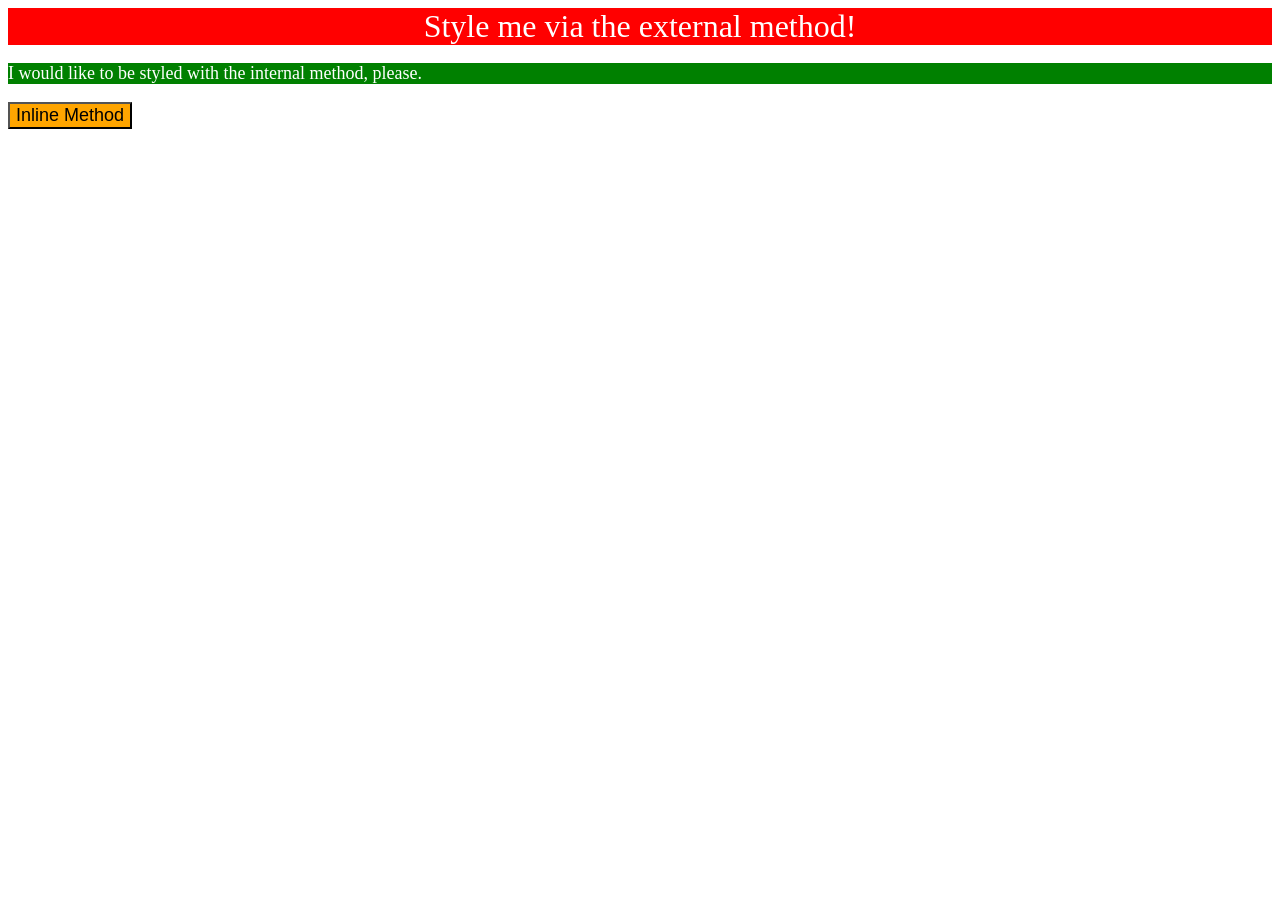
<file: foundations/intro-to-css/01-css-methods/index.html>
<!DOCTYPE html>
<html lang="en">
  <head>
    <meta charset="UTF-8">
    <meta http-equiv="X-UA-Compatible" content="IE=edge">
    <meta name="viewport" content="width=device-width, initial-scale=1.0">
    <title>Methods for Adding CSS</title>
    <link rel="stylesheet" href="styles.css">

    <style>
      /* Internal CSS method for <p> */
      p {
        font-size: 18px;
        color: white;
        background-color: green;
      }
    </style>
  </head>
  <body>
    <div>Style me via the external method!</div>
    <p>I would like to be styled with the internal method, please.</p>

    <!-- Applied inline-line CSS method for <button> -->
    <button style="font-size: 18px; background-color: orange;" >Inline Method</button>
  </body>
</html>
</file>
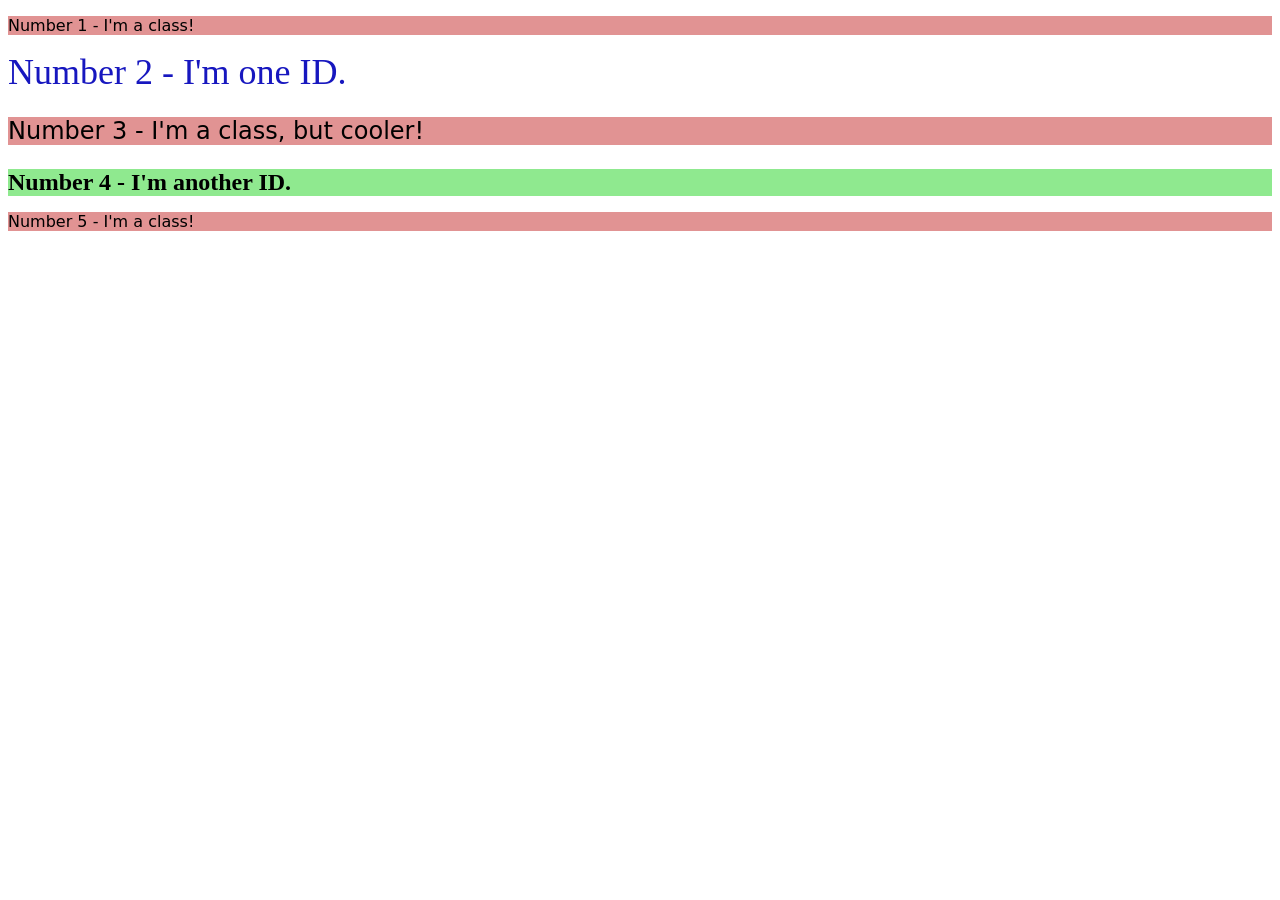
<file: foundations/intro-to-css/02-class-id-selectors/index.html>
<!DOCTYPE html>
<html lang="en">
  <head>
    <meta charset="UTF-8">
    <meta http-equiv="X-UA-Compatible" content="IE=edge">
    <meta name="viewport" content="width=device-width, initial-scale=1.0">
    <title>Class and ID Selectors</title>
    <link rel="stylesheet" href="style.css">
  </head>
  <body>
    <p class="odd">Number 1 - I'm a class!</p>
    <div id="blue-text">Number 2 - I'm one ID.</div>
    <p class="odd third-element">Number 3 - I'm a class, but cooler!</p>
    <div id="lightgreen-bg">Number 4 - I'm another ID.</div>
    <p class="odd">Number 5 - I'm a class!</p>
  </body>
</html>
</file>
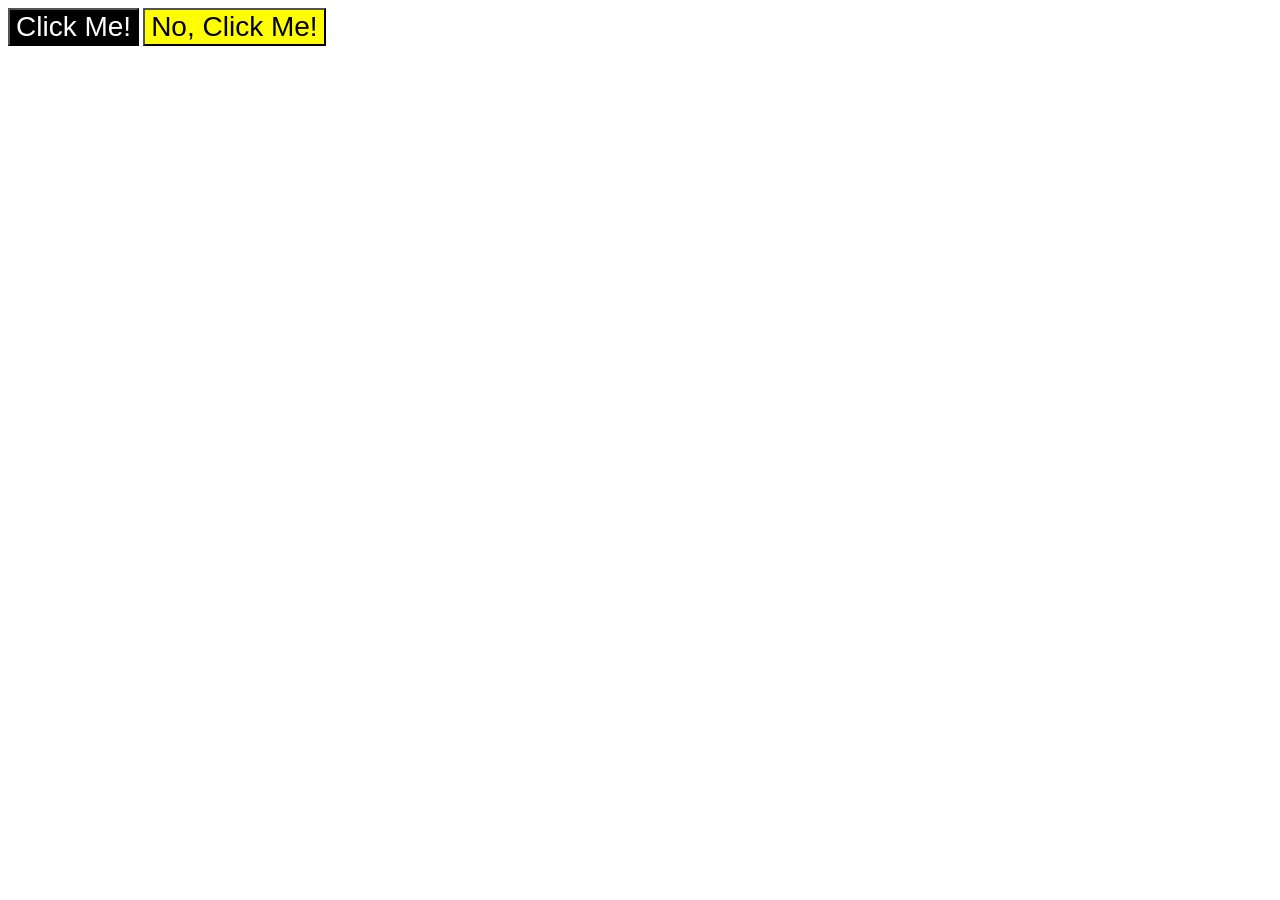
<file: foundations/intro-to-css/03-grouping-selectors/index.html>
<!DOCTYPE html>
<html lang="en">
  <head>
    <meta charset="UTF-8">
    <meta http-equiv="X-UA-Compatible" content="IE=edge">
    <meta name="viewport" content="width=device-width, initial-scale=1.0">
    <title>Grouping Selectors</title>
    <link rel="stylesheet" href="style.css">
  </head>
  <body>
    <button class="btn-first">Click Me!</button>
    <button class="btn-second">No, Click Me!</button>
  </body>
</html>
</file>
<file: foundations/intro-to-css/01-css-methods/styles.css>
/* External CSS method for <div> */
div {
  font-size: 32px;
  color: white;
  background-color: red;

  text-align: center;
}
</file>
<file: foundations/intro-to-css/02-class-id-selectors/style.css>
/* Add CSS Styling */
#blue-text {
  font-size: 36px;
  color: rgb(23, 23, 191);
}

#lightgreen-bg {
  font-size: 24px;
  font-weight: bold;
  background-color: rgb(143, 233, 143);
}

.odd {
  font-family: Verdana, "DejaVu Sans", sans-serif;

  background-color: rgba(201, 59, 59, 0.55);
}

.third-element {
  font-size: 24px;
}
</file>
<file: foundations/intro-to-css/03-grouping-selectors/style.css>
/* Add CSS Styling */
.btn-first,
.btn-second {
  font-family: Helvetica, "Times New Roman", sans-serif;
 font-size: 28px;
}

.btn-first {
  color: white;
  background-color: black;
}

.btn-second {
  background-color: yellow;
}
</file>
